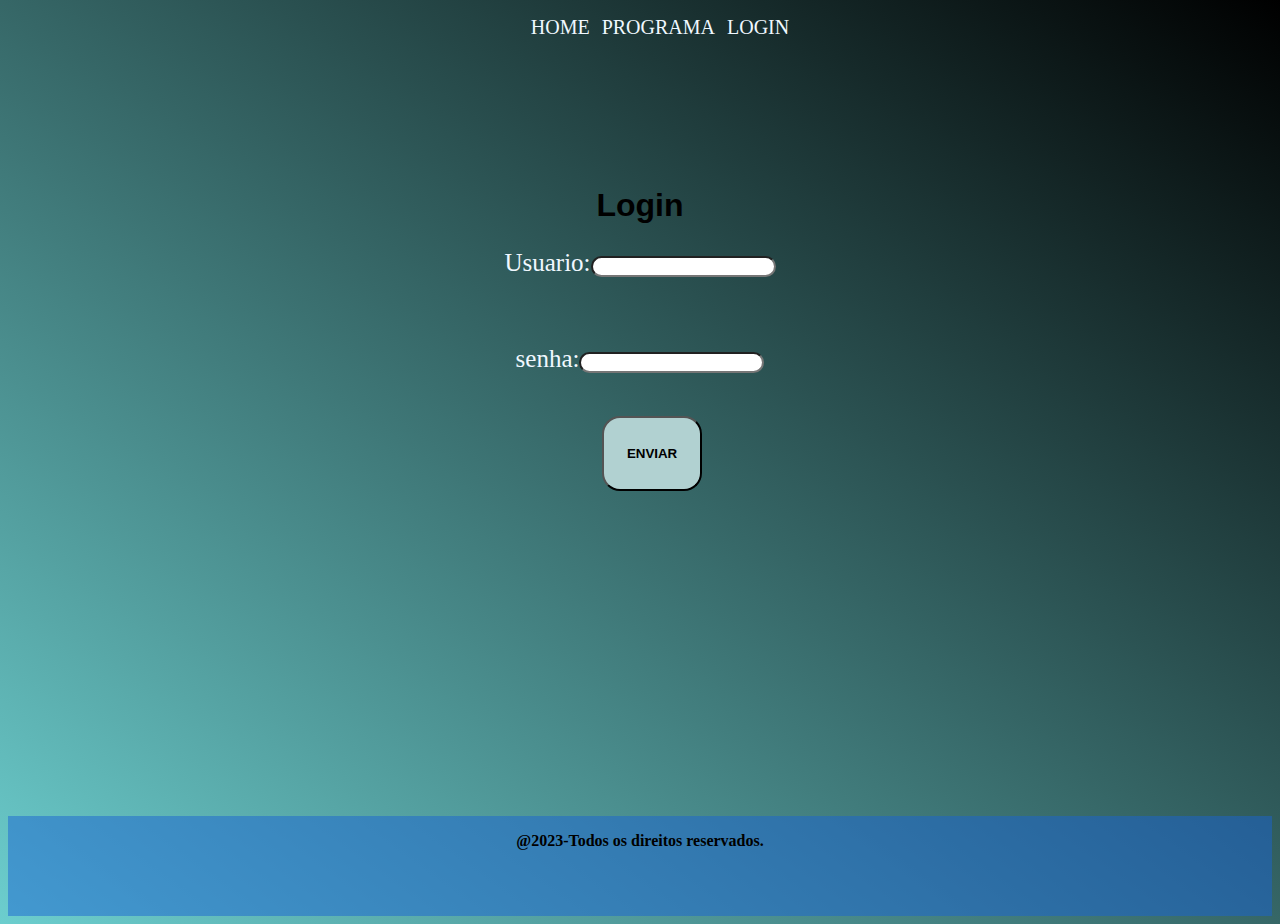
<file: aula/login.html>
<!DOCTYPE html>
<html lang="pt-br">
<head>
    <meta charset="UTF-8">
    <meta http-equiv="X-UA-Compatible" content="IE=edge">
    <meta name="viewport" content="width=device-width, initial-scale=1.0">
    <link href="./style.css" rel="stylesheet">
    <title>Login</title>
</head>
<body>
 <div class="container">
      <nav id="menu">
         <ul>
             <li><a href="index.html">Home</a></li>
             <li><a href="programa.html">programa</a></li>
             <li><a href="login.html">login</a></li>
         </ul>
      </nav>
      <h1> Login</h1>
      <form>
        <p>Usuario:<input type= "text" id="usuario" required style="border-radius: 18px;"></p><br>
        <p>senha:<input type= "password" id="senha" required style="border-radius: 18px"></p><br>
        <input type="submit" value="enviar" id="login" onclick="validar()"/>
      </form>
 </div>
 <footer>
    @2023-Todos os direitos reservados.
 </footer>
    <script src="./script.js"></script>
</body>
</html>
</file>
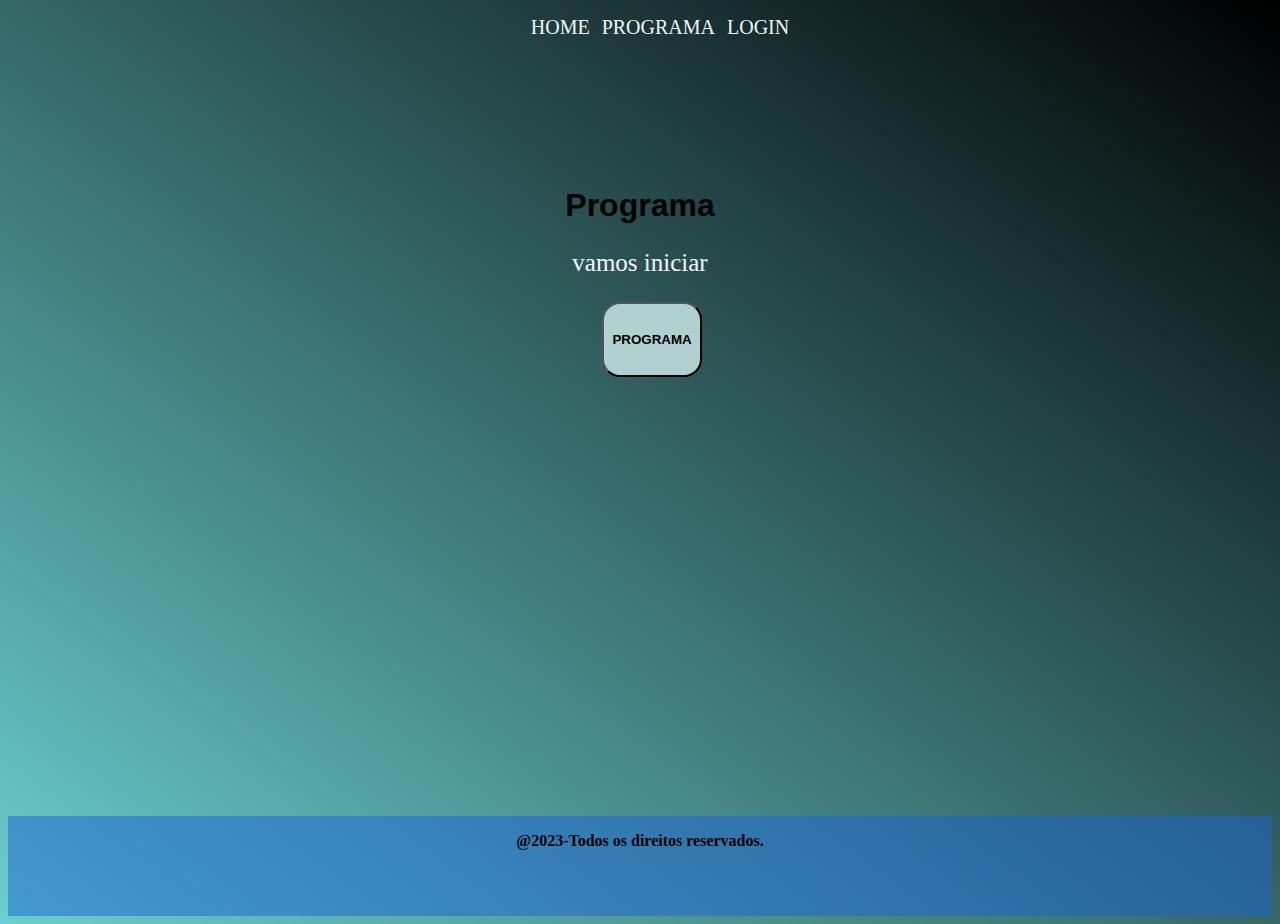
<file: aula/programa.html>
<!DOCTYPE html>
<html lang="pt-br">
<head>
    <meta charset="UTF-8">
    <meta http-equiv="X-UA-Compatible" content="IE=edge">
    <meta name="viewport" content="width=device-width, initial-scale=1.0">
    <link href="./style.css" rel="stylesheet">
    <title>Document</title>
</head>
<body>
 <div class="container">
      <nav id="menu">
         <ul>
             <li><a href="index.html">Home</a></li>
             <li><a href="programa.html">programa</a></li>
             <li><a href="login.html">login</a></li>
         </ul>
      </nav>
      <h1> Programa</h1>
      <section id="msg">
        <p>vamos iniciar</p>
      </section>
      <button onclick="calc()" id="login">Programa</button>
     
 </div>
 <footer>
    @2023-Todos os direitos reservados.
 </footer>
    <script src="./script.js"></script>
</body>
</html>
</file>
<file: aula/style.css>
body{
    background-image: linear-gradient(to right top, rgb(108, 206, 206), black);
}

.container{
    width: 100%;
    height: 800px;
    margin: auto;
}

#menu{
    width: 100%;
    height: 150px;
    text-align: center;
}

#menu ul li{
    list-style: none;
    display: inline;
    padding: 4px;
}

#menu ul li a{
    font-size: 20px;
    text-transform: uppercase;
    text-decoration: none;
    color: aliceblue;
}

#menu ul li a:hover{
    background-color: black;
    color: white;
    border-radius: 18px;
    padding: 4px;
    
}

h1,h2,h3{
    font-family: Arial;
    font-weight: bold;
    text-align: center;
}

footer{
    width: 100%;
    height: 100px;
    background-color: rgba(27, 100, 211, 0.493);
    text-align: center;
    font-weight: bold;
    line-height: 50px;
}

p{
    font-size: 25px;
    text-align: center;
    color:aliceblue
    
}

#login{
    width: 100px;
    height: 75px;
    background-color: rgb(177, 209, 209);
    color: black;
    text-transform: uppercase;
    font-weight: bold;
    margin-left: 47%;
    border-radius: 18px;
}
</file>
